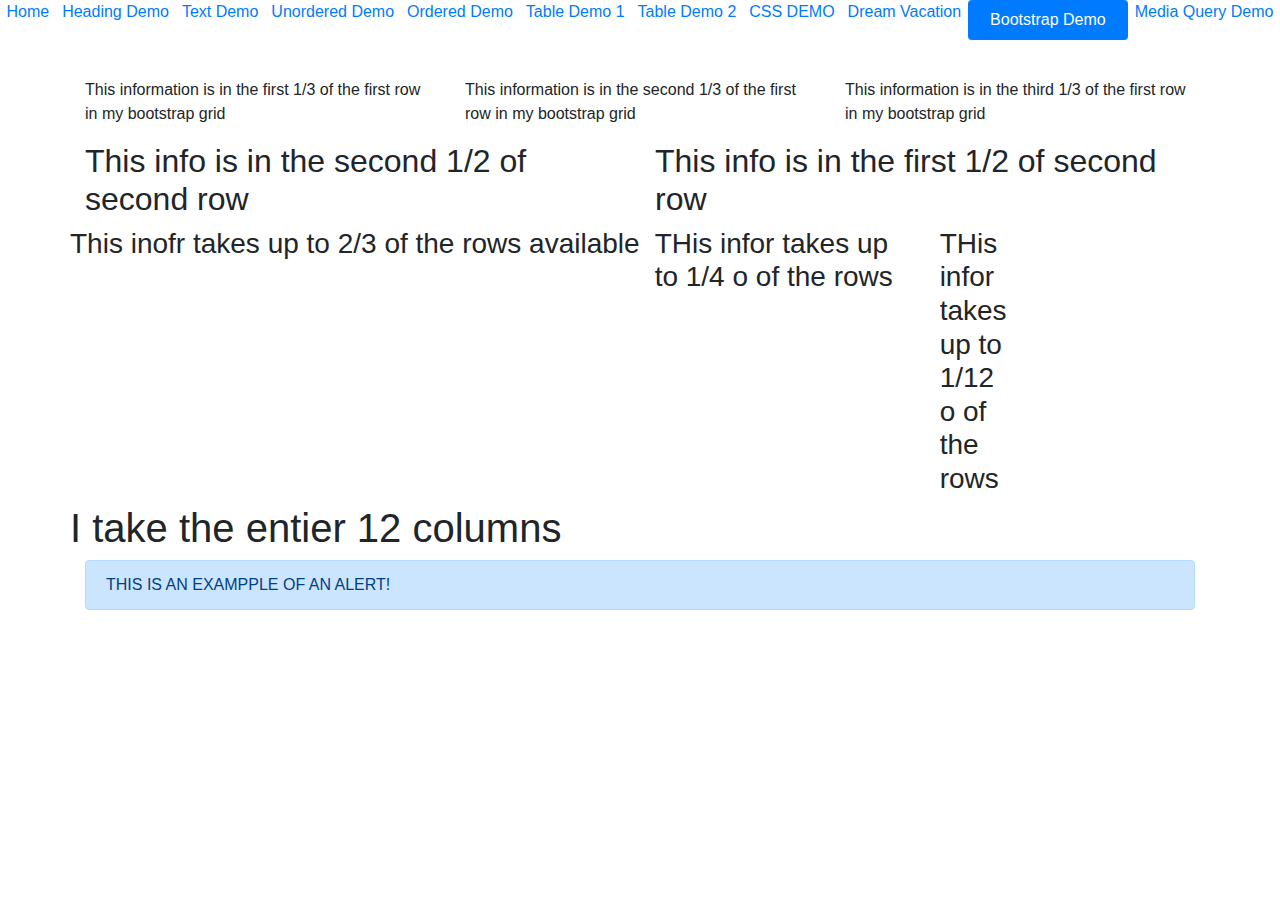
<file: bootstrapdemo.html>
<html>
 <head>
     <title>
        Bootstrap Demo
     </title>

     <!-- to use external bootstrap use the following-->

     <link rel="stylesheet"
      href="https://stackpath.bootstrapcdn.com/bootstrap/4.3.1/css/bootstrap.min.css" 
     integrity="sha384-ggOyR0iXCbMQv3Xipma34MD+dH/1fQ784/j6cY/iJTQUOhcWr7x9JvoRxT2MZw1T" 
     crossorigin="anonymous">

     <link rel  = "stylesheet" href="navStyle.css">

 </head>
 
 
 <body>
   
    <ul class="nav nav-pills nav-fill primaryNav"> <!-- move the links to the top of the screen-->
     <li class="nav-item">
        <a href = "index.html">Home</a>
     </li>
     <li class="nav-item">
        <a href = "heading.html">Heading Demo</a>
     </li>
     <li class="nav-item">
        <a href = "textdemo.html">Text Demo</a>
     </li>
     <li class="nav-item">
        <a href = "unorderedList.html">Unordered Demo</a>
     </li>
     <li class="nav-item">
        <a href = "orderedList.html">Ordered Demo</a>
     </li>
     <li class="nav-item">
        <a href = "tableDemo1.html">Table Demo 1</a></Demo>
     </li>
     <li class="nav-item">
      <a href = "tableDemo2.html">Table Demo 2</a>
     </li>
     <li class="nav-item">
        <a href = "CSSDEMO.html">CSS DEMO</a>
     </li>
     <li class="nav-item">
        <a href = "travel.html">Dream Vacation</a>
     </li>
     <li class="nav-item">
        <a class = "nav-link active" aria-current = "page" href = "bootstrapdemo.html">Bootstrap Demo</a>
     </li>
     <li class="nav-item">
        <a  href = "mediaQueryDemo.html"> Media Query Demo</a>
     </li>
    </ul>

       <!-- secondary nav on smaller screen-->
   <div class="dropdown show secondaryNav">
    <button class="btn btn-primary dropdown-toggle" type="button" id="dropdownMenuButton" data-toggle="dropdown" aria-haspopup="true" aria-expanded="false">
      Navigation List
    </button>
    <div class="dropdown-menu" aria-labelledby="dropdownMenuButton">
      <a class="dropdown-item" href = "index.html">Home</a>
      <a class="dropdown-item" href = "heading.html">Heading Demo</a>
      <a class="dropdown-item"  href = "textdemo.html">Text Demo</a>
      <a class="dropdown-item" href = "unorderedList.html">Unordered Demo</a>
      <a class="dropdown-item" href = "orderedList.html">Ordered Demo</a>
      <a class="dropdown-item" href = "tableDemo1.html">Table Demo 1</a>
      <a class="dropdown-item"  href = "tableDemo2.html">Table Demo 2</a>
      <a class="dropdown-item" href = "CSSDEMO.html">CSS DEMO</a>
      <a class="dropdown-item"href = "travel.html">Dream Vacation</a>
      <a class="dropdown-item active" href = "bootstrapdemo.html">Bootstrap Demo</a>
      <a class="dropdown-item "  href = "mediaQueryDemo.html"> Media Query Demo</a>
    </div>
  </div>
   

   <!-- Bootstrap elements allow for your code to be formatted intor a grid (rows and columns)
     first, to make a container use a div and then use the class = "container"-->
     <div class = "container">

        <!-- for each row, make a div thath is class= "row"-->
        <div class = "row">
            <!-- for each row, specify a columns (up to 12 allowed)-->

            <div class="col-md-4">
                <!--this is a column of size 4 ( takes 4 of the 12 allowed max columns)-->
                <p>This information is in the first 1/3 of the first row in my bootstrap grid</p>
            </div>

            <div class="col-md-4">
                <!--this is a column of size 4 ( takes 4 of the 12 allowed max columns)-->
                <p>This information is in the second 1/3 of the first row in my bootstrap grid</p>
            </div>

            <div class="col-md-4">
                <!--this is a column of size 4 ( takes 4 of the 12 allowed max columns)-->
                <p>This information is in the third 1/3 of the first row in my bootstrap grid</p>
            </div>

        
        </div> <!-- end of first row-->

        <div class="row">
            <div class="col-md-6">
                <!-- column of size 6 (1/2 of the row)-->
                <h2>This info is in the second 1/2 of second row</h2>

            </div>

            <div class="col-md-6">
                <!-- column of size 6 (1/2 of the row)-->
                <h2>This info is in the first 1/2 of second row</h2>

            </div>

        </div> <!-- end of second row-->

        <div class = "row"> <!-- start of third row-->
            <div clas = "col-md-8"> <!-- column of size 8 (2/3) of the rows-->
                <h3>This inofr takes up to 2/3 of the rows available</h3>

            </div>

            <div class="col-md-3">
                <h3>THis infor takes up to 1/4 o of the rows</h3>
            </div>


            <div class= "col-md-1">
                <h3>THis infor takes up to 1/12 o of the rows</h3>
            </div>

            <div class = "row"> <!-- start of forth row-->
                <div class = "col-md-12">
                    <h1> I take the entier 12 columns</h1>
                </div> <!-- end of fourth row-->
            </div>

        </div> <!-- end of third row-->

        <div class = "row"> <!-- start of fifth row-->
            <div class = "col-md-12">
                <div class = "alert alert-primary" role = "alert">
                    THIS IS AN EXAMPPLE OF AN ALERT!
                </div>
               
              
            </div> <!-- end of fifth row-->
        </div>

     </div> <!-- end of bootstrap container-->

    

   


   <script src="https://code.jquery.com/jquery-3.3.1.slim.min.js" 
   integrity="sha384-q8i/X+965DzO0rT7abK41JStQIAqVgRVzpbzo5smXKp4YfRvH+8abtTE1Pi6jizo"
    crossorigin="anonymous"></script>        
    <script src="https://cdnjs.cloudflare.com/ajax/libs/popper.js/1.14.7/umd/popper.min.js" 
    integrity="sha384-UO2eT0CpHqdSJQ6hJty5KVphtPhzWj9WO1clHTMGa3JDZwrnQq4sF86dIHNDz0W1" 
    crossorigin="anonymous"></script>        
    <script src="https://stackpath.bootstrapcdn.com/bootstrap/4.3.1/js/bootstrap.min.js" 
    integrity="sha384-JjSmVgyd0p3pXB1rRibZUAYoIIy6OrQ6VrjIEaFf/nJGzIxFDsf4x0xIM+B07jRM" 
    crossorigin="anonymous"></script>


 </body>

</html>
</file>
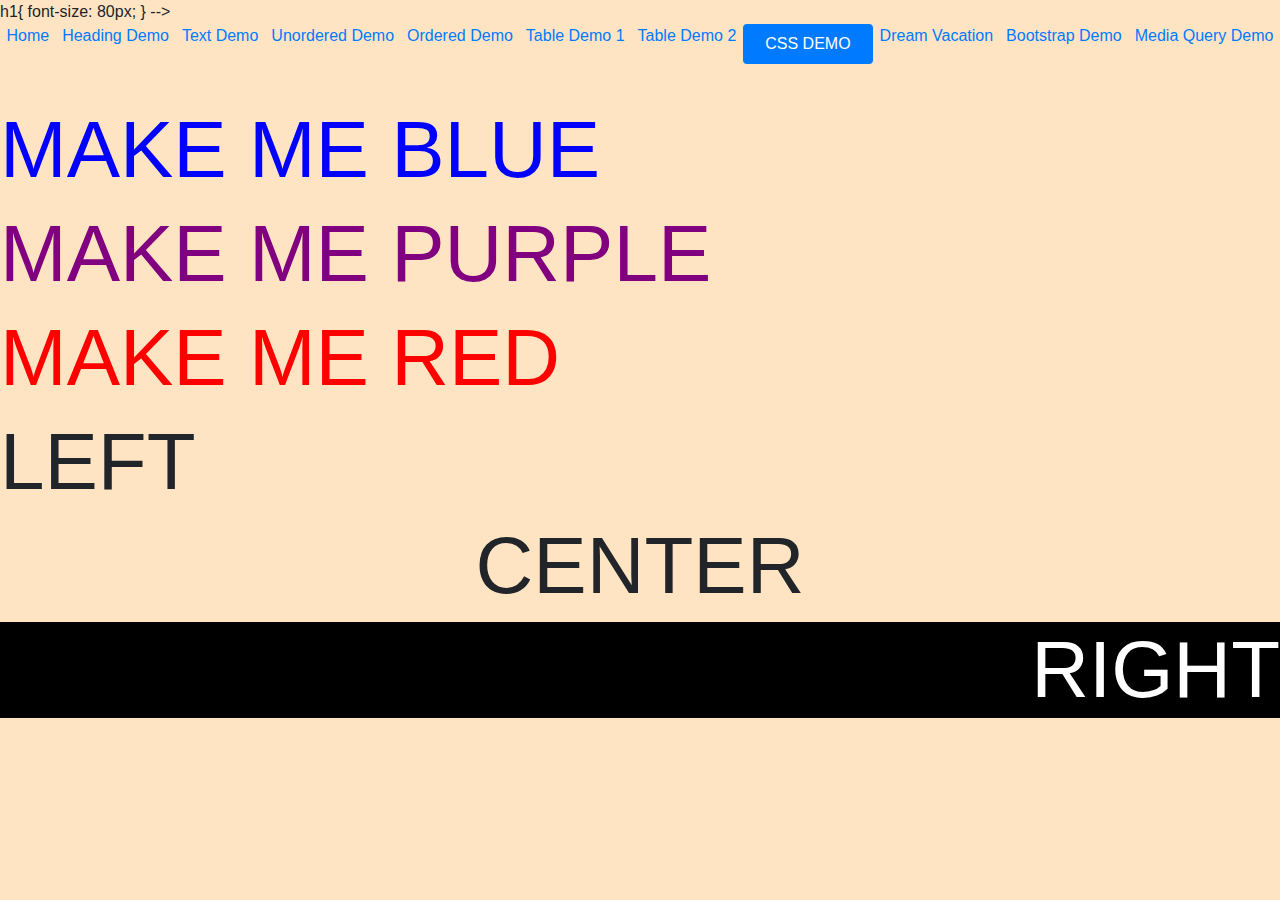
<file: CSSDEMO.html>
<html>
 <head>
     <title>
        My Home Page
     </title>
     <!-- to use external bootstrap use the following-->

     <link rel="stylesheet"
      href="https://stackpath.bootstrapcdn.com/bootstrap/4.3.1/css/bootstrap.min.css" 
     integrity="sha384-ggOyR0iXCbMQv3Xipma34MD+dH/1fQ784/j6cY/iJTQUOhcWr7x9JvoRxT2MZw1T" 
     crossorigin="anonymous">

     
     <!-- External style-->

     <link rel = "stylesheet" type = "text/css" href = "style.css"
     <!-- apply internal style exmple using CSS
     <style>
       h1{ 
             font-size: 80px;
       }
     </style>
     -->

     <link rel  = "stylesheet" href="navStyle.css">

 </head>
 
 
 <body>
  <ul class="nav nav-pills nav-fill primaryNav"> <!-- move the links to the top of the screen-->
    <li class="nav-item">
       <a href = "index.html">Home</a>
    </li>
    <li class="nav-item">
       <a href = "heading.html">Heading Demo</a>
    </li>
    <li class="nav-item">
       <a href = "textdemo.html">Text Demo</a>
    </li>
    <li class="nav-item">
       <a href = "unorderedList.html">Unordered Demo</a>
    </li>
    <li class="nav-item">
       <a href = "orderedList.html">Ordered Demo</a>
    </li>
    <li class="nav-item">
       <a href = "tableDemo1.html">Table Demo 1</a></Demo>
    </li>
    <li class="nav-item">
     <a href = "tableDemo2.html">Table Demo 2</a>
    </li>
    <li class="nav-item">
       <a class = "nav-link active" aria-current = "page" href = "CSSDEMO.html">CSS DEMO</a>
    </li>
    <li class="nav-item">
       <a href = "travel.html">Dream Vacation</a>
    </li>
    <li class="nav-item">
       <a  href = "bootstrapdemo.html">Bootstrap Demo</a>
    </li>
    <li class="nav-item">
      <a  href = "mediaQueryDemo.html"> Media Query Demo</a>
   </li>
   </ul>

          <!-- secondary nav on smaller screen-->
          <div class="dropdown show secondaryNav">
            <button class="btn btn-primary dropdown-toggle" type="button" id="dropdownMenuButton" data-toggle="dropdown" aria-haspopup="true" aria-expanded="false">
              Navigation List
            </button>
            <div class="dropdown-menu" aria-labelledby="dropdownMenuButton">
              <a class="dropdown-item" href = "index.html">Home</a>
              <a class="dropdown-item" href = "heading.html">Heading Demo</a>
              <a class="dropdown-item"  href = "textdemo.html">Text Demo</a>
              <a class="dropdown-item" href = "unorderedList.html">Unordered Demo</a>
              <a class="dropdown-item" href = "orderedList.html">Ordered Demo</a>
              <a class="dropdown-item" href = "tableDemo1.html">Table Demo 1</a>
              <a class="dropdown-item"  href = "tableDemo2.html">Table Demo 2</a>
              <a class="dropdown-item active" href = "CSSDEMO.html">CSS DEMO</a>
              <a class="dropdown-item"href = "travel.html">Dream Vacation</a>
              <a class="dropdown-item " href = "bootstrapdemo.html">Bootstrap Demo</a>
              <a class="dropdown-item "  href = "mediaQueryDemo.html"> Media Query Demo</a>
            </div>
          </div>

   <h1 class = "blue">MAKE ME BLUE</h1>
   <h1 id = "purple">MAKE ME PURPLE</h1>
   <h1 class = "red">MAKE ME RED</h1>
   <h1 class ="alignLeft">LEFT</h1>
   <h1 class ="alighlCenter">CENTER</h1>
   <h1 class ="alignRight white blackBackground" id = "white blackBackground">RIGHT</h1>
   
   <script src="https://code.jquery.com/jquery-3.3.1.slim.min.js" 
   integrity="sha384-q8i/X+965DzO0rT7abK41JStQIAqVgRVzpbzo5smXKp4YfRvH+8abtTE1Pi6jizo"
    crossorigin="anonymous"></script>        
    <script src="https://cdnjs.cloudflare.com/ajax/libs/popper.js/1.14.7/umd/popper.min.js" 
    integrity="sha384-UO2eT0CpHqdSJQ6hJty5KVphtPhzWj9WO1clHTMGa3JDZwrnQq4sF86dIHNDz0W1" 
    crossorigin="anonymous"></script>        
    <script src="https://stackpath.bootstrapcdn.com/bootstrap/4.3.1/js/bootstrap.min.js" 
    integrity="sha384-JjSmVgyd0p3pXB1rRibZUAYoIIy6OrQ6VrjIEaFf/nJGzIxFDsf4x0xIM+B07jRM" 
    crossorigin="anonymous"></script>
 </body>

</html>
</file>
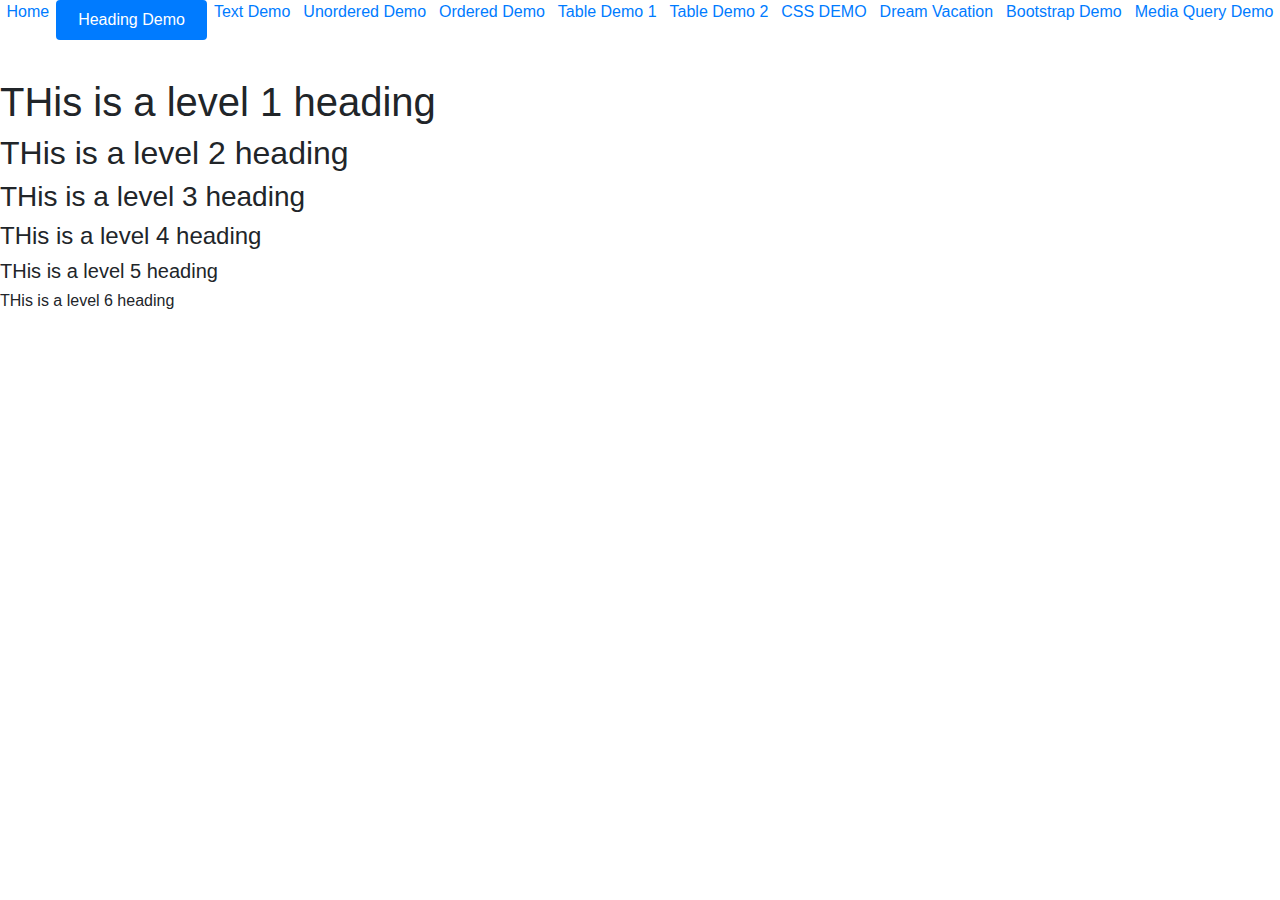
<file: heading.html>
<!--
    This is a comment
-->

<html>
 <head>
     <title>
        Headings Demo
     </title>
     <!-- to use external bootstrap use the following-->

     <link rel="stylesheet"
      href="https://stackpath.bootstrapcdn.com/bootstrap/4.3.1/css/bootstrap.min.css" 
     integrity="sha384-ggOyR0iXCbMQv3Xipma34MD+dH/1fQ784/j6cY/iJTQUOhcWr7x9JvoRxT2MZw1T" 
     crossorigin="anonymous">
   
     <link rel  = "stylesheet" href="navStyle.css">
 </head>
 
 
 <body>
  <ul class="nav nav-pills nav-fill primaryNav"> <!-- move the links to the top of the screen-->
    <li class="nav-item">
       <a href = "index.html">Home</a>
    </li>
    <li class="nav-item">
       <a class = "nav-link active" aria-current = "page" href = "heading.html">Heading Demo</a>
    </li>
    <li class="nav-item">
       <a href = "textdemo.html">Text Demo</a>
    </li>
    <li class="nav-item">
       <a href = "unorderedList.html">Unordered Demo</a>
    </li>
    <li class="nav-item">
       <a href = "orderedList.html">Ordered Demo</a>
    </li>
    <li class="nav-item">
       <a href = "tableDemo1.html">Table Demo 1</a></Demo>
    </li>
    <li class="nav-item">
     <a href = "tableDemo2.html">Table Demo 2</a>
    </li>
    <li class="nav-item">
       <a href = "CSSDEMO.html">CSS DEMO</a>
    </li>
    <li class="nav-item">
       <a href = "travel.html">Dream Vacation</a>
    </li>
    <li class="nav-item">
       <a href = "bootstrapdemo.html">Bootstrap Demo</a>
    </li>
    <li class="nav-item">
      <a  href = "mediaQueryDemo.html"> Media Query Demo</a>
   </li>
   </ul>

             <!-- secondary nav on smaller screen-->
             <div class="dropdown show secondaryNav">
               <button class="btn btn-primary dropdown-toggle" type="button" id="dropdownMenuButton" data-toggle="dropdown" aria-haspopup="true" aria-expanded="false">
                 Navigation List
               </button>
               <div class="dropdown-menu" aria-labelledby="dropdownMenuButton">
                 <a class="dropdown-item" href = "index.html">Home</a>
                 <a class="dropdown-item active" href = "heading.html">Heading Demo</a>
                 <a class="dropdown-item"  href = "textdemo.html">Text Demo</a>
                 <a class="dropdown-item" href = "unorderedList.html">Unordered Demo</a>
                 <a class="dropdown-item" href = "orderedList.html">Ordered Demo</a>
                 <a class="dropdown-item" href = "tableDemo1.html">Table Demo 1</a>
                 <a class="dropdown-item"  href = "tableDemo2.html">Table Demo 2</a>
                 <a class="dropdown-item" href = "CSSDEMO.html">CSS DEMO</a>
                 <a class="dropdown-item"href = "travel.html">Dream Vacation</a>
                 <a class="dropdown-item " href = "bootstrapdemo.html">Bootstrap Demo</a>
                 <a class="dropdown-item "  href = "mediaQueryDemo.html"> Media Query Demo</a>
               </div>
             </div>

   <!-- Heading Demo-->
   <h1>THis is a level 1 heading</h1>
   <h2>THis is a level 2 heading</h2>
   <h3>THis is a level 3 heading</h3>
   <h4>THis is a level 4 heading</h4>
   <h5>THis is a level 5 heading</h5>
   <h6>THis is a level 6 heading</h6>


   <script src="https://code.jquery.com/jquery-3.3.1.slim.min.js" 
   integrity="sha384-q8i/X+965DzO0rT7abK41JStQIAqVgRVzpbzo5smXKp4YfRvH+8abtTE1Pi6jizo"
    crossorigin="anonymous"></script>        
    <script src="https://cdnjs.cloudflare.com/ajax/libs/popper.js/1.14.7/umd/popper.min.js" 
    integrity="sha384-UO2eT0CpHqdSJQ6hJty5KVphtPhzWj9WO1clHTMGa3JDZwrnQq4sF86dIHNDz0W1" 
    crossorigin="anonymous"></script>        
    <script src="https://stackpath.bootstrapcdn.com/bootstrap/4.3.1/js/bootstrap.min.js" 
    integrity="sha384-JjSmVgyd0p3pXB1rRibZUAYoIIy6OrQ6VrjIEaFf/nJGzIxFDsf4x0xIM+B07jRM" 
    crossorigin="anonymous"></script>
   
 </body>

</html>
</file>
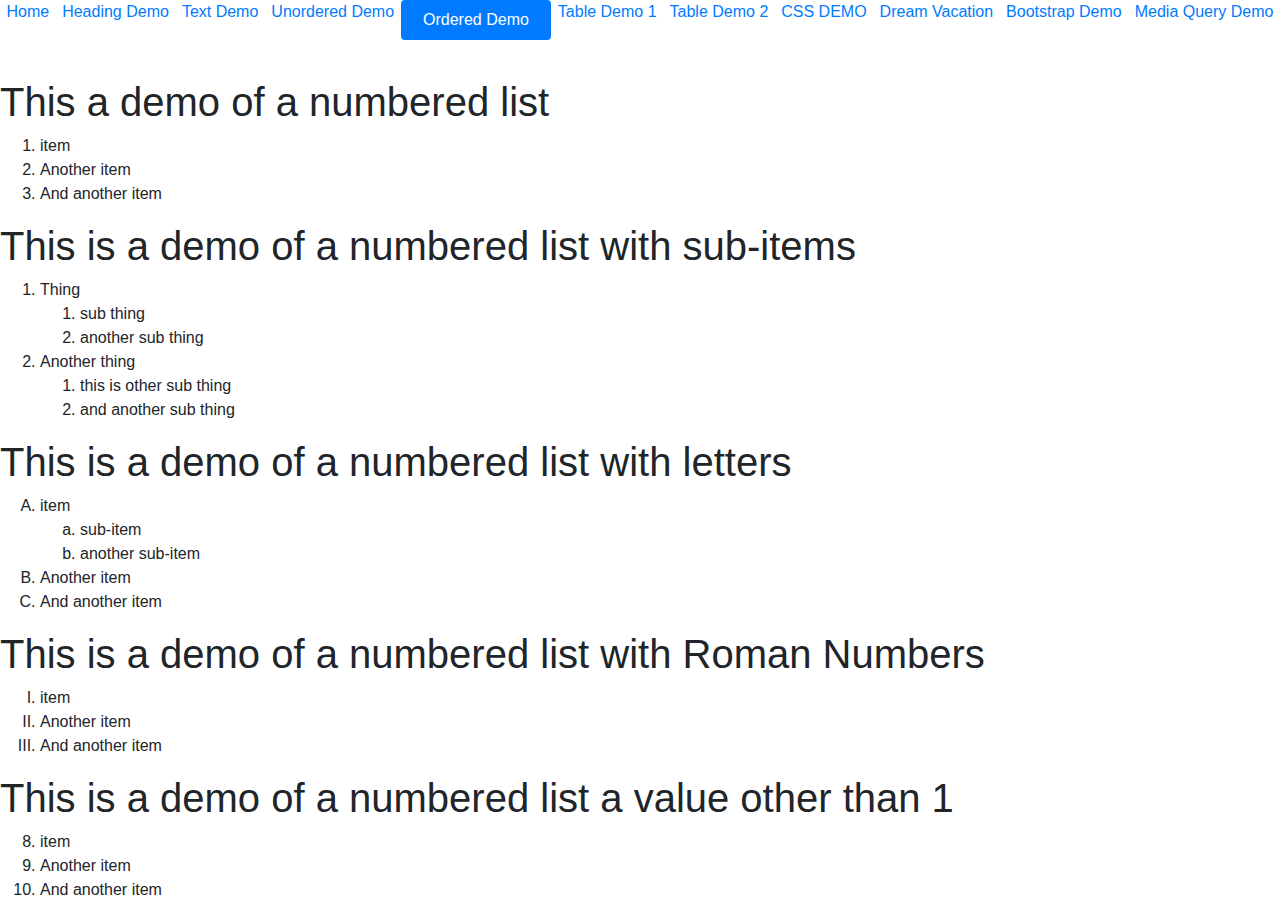
<file: orderedList.html>
<html>
 <head>
     <title>
       Ordered List Demo
     </title>
     <!-- to use external bootstrap use the following-->

     <link rel="stylesheet"
      href="https://stackpath.bootstrapcdn.com/bootstrap/4.3.1/css/bootstrap.min.css" 
     integrity="sha384-ggOyR0iXCbMQv3Xipma34MD+dH/1fQ784/j6cY/iJTQUOhcWr7x9JvoRxT2MZw1T" 
     crossorigin="anonymous">

     <link rel  = "stylesheet" href="navStyle.css">

 </head>
 
 
 <body>
  <ul class="nav nav-pills nav-fill primaryNav"> <!-- move the links to the top of the screen-->
    <li class="nav-item">
       <a href = "index.html">Home</a>
    </li>
    <li class="nav-item">
       <a href = "heading.html">Heading Demo</a>
    </li>
    <li class="nav-item">
       <a href = "textdemo.html">Text Demo</a>
    </li>
    <li class="nav-item">
       <a href = "unorderedList.html">Unordered Demo</a>
    </li>
    <li class="nav-item">
       <a class = "nav-link active" aria-current = "page" href = "orderedList.html">Ordered Demo</a>
    </li>
    <li class="nav-item">
       <a href = "tableDemo1.html">Table Demo 1</a></Demo>
    </li>
    <li class="nav-item">
     <a href = "tableDemo2.html">Table Demo 2</a>
    </li>
    <li class="nav-item">
       <a  href = "CSSDEMO.html">CSS DEMO</a>
    </li>
    <li class="nav-item">
       <a href = "travel.html">Dream Vacation</a>
    </li>
    <li class="nav-item">
       <a  href = "bootstrapdemo.html">Bootstrap Demo</a>
    </li>
    <li class="nav-item">
      <a  href = "mediaQueryDemo.html"> Media Query Demo</a>
   </li>
   </ul>

             <!-- secondary nav on smaller screen-->
             <div class="dropdown show secondaryNav">
               <button class="btn btn-primary dropdown-toggle" type="button" id="dropdownMenuButton" data-toggle="dropdown" aria-haspopup="true" aria-expanded="false">
                 Navigation List
               </button>
               <div class="dropdown-menu" aria-labelledby="dropdownMenuButton">
                 <a class="dropdown-item" href = "index.html">Home</a>
                 <a class="dropdown-item" href = "heading.html">Heading Demo</a>
                 <a class="dropdown-item"  href = "textdemo.html">Text Demo</a>
                 <a class="dropdown-item" href = "unorderedList.html">Unordered Demo</a>
                 <a class="dropdown-item active" href = "orderedList.html">Ordered Demo</a>
                 <a class="dropdown-item" href = "tableDemo1.html">Table Demo 1</a>
                 <a class="dropdown-item"  href = "tableDemo2.html">Table Demo 2</a>
                 <a class="dropdown-item" href = "CSSDEMO.html">CSS DEMO</a>
                 <a class="dropdown-item"href = "travel.html">Dream Vacation</a>
                 <a class="dropdown-item " href = "bootstrapdemo.html">Bootstrap Demo</a>
                 <a class="dropdown-item "  href = "mediaQueryDemo.html"> Media Query Demo</a>
               </div>
             </div>
       
   <h1> This a demo of a numbered list</h1>
   <ol>
    <li>item</li>
    <li>Another item</li>
    <li>And another item</li>
   </ol>

   <h1> This is a demo of a numbered list with sub-items</h1>
  
   <ol>
        <li>Thing</li>
               <ol>
                <li>sub thing</li>
                <li>another sub thing</li>
               </ol>
        <li>Another thing</li>
                <ol>
                    <li>this is other sub thing</li>
                    <li> and another sub thing</li>
                </ol>


   </ol>

   <h1>This is a demo of a numbered list with letters</h1>
   <ol type = "A">
    <li>item</li>
             <ol type = "a">
                <li>sub-item</li>
                <li>another sub-item</li>
             </ol>

    <li>Another item</li>
    <li>And another item</li>
   </ol>
   <h1>This is a demo of a numbered list with Roman Numbers</h1>
   <ol type = "I">
    <li>item</li>
    <li>Another item</li>
    <li>And another item</li>


   </ol>

   <h1>This is a demo of a numbered list a value other than 1</h1>
   <ol type = "1" start = "8">
    <li>item</li>
    <li>Another item</li>
    <li>And another item</li>



    <script src="https://code.jquery.com/jquery-3.3.1.slim.min.js" 
    integrity="sha384-q8i/X+965DzO0rT7abK41JStQIAqVgRVzpbzo5smXKp4YfRvH+8abtTE1Pi6jizo"
     crossorigin="anonymous"></script>        
     <script src="https://cdnjs.cloudflare.com/ajax/libs/popper.js/1.14.7/umd/popper.min.js" 
     integrity="sha384-UO2eT0CpHqdSJQ6hJty5KVphtPhzWj9WO1clHTMGa3JDZwrnQq4sF86dIHNDz0W1" 
     crossorigin="anonymous"></script>        
     <script src="https://stackpath.bootstrapcdn.com/bootstrap/4.3.1/js/bootstrap.min.js" 
     integrity="sha384-JjSmVgyd0p3pXB1rRibZUAYoIIy6OrQ6VrjIEaFf/nJGzIxFDsf4x0xIM+B07jRM" 
     crossorigin="anonymous"></script>

 </body>

</html>
</file>
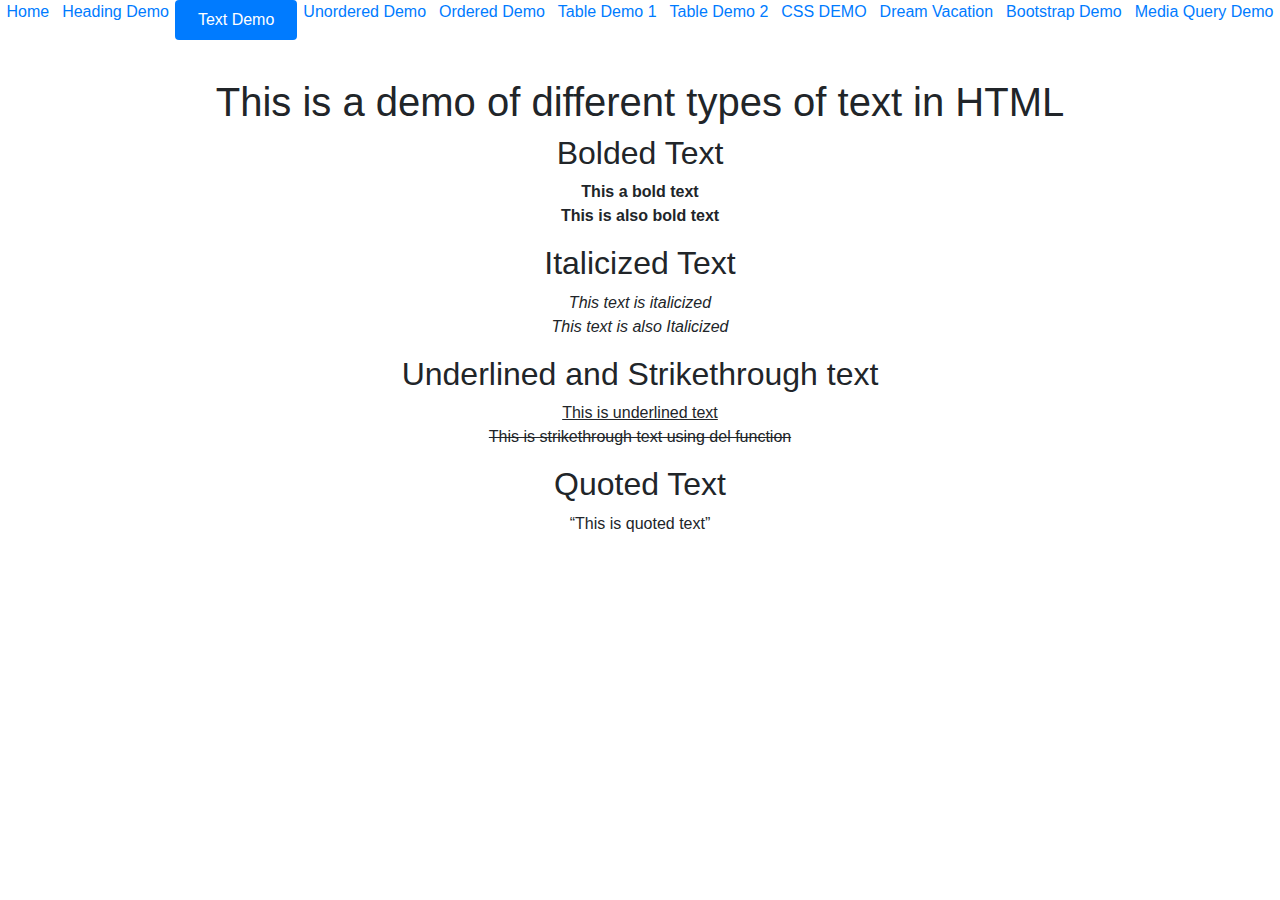
<file: textdemo.html>
<html>
 <head>
     <title>
        Text Demo
     </title>
     <!-- to use external bootstrap use the following-->

     <link rel="stylesheet"
      href="https://stackpath.bootstrapcdn.com/bootstrap/4.3.1/css/bootstrap.min.css" 
     integrity="sha384-ggOyR0iXCbMQv3Xipma34MD+dH/1fQ784/j6cY/iJTQUOhcWr7x9JvoRxT2MZw1T" 
     crossorigin="anonymous">

     <link rel  = "stylesheet" href="navStyle.css">

 </head>
 
 
 <body>
    <ul class="nav nav-pills nav-fill primaryNav"> <!-- move the links to the top of the screen-->
        <li class="nav-item">
           <a href = "index.html">Home</a>
        </li>
        <li class="nav-item">
           <a href = "heading.html">Heading Demo</a>
        </li>
        <li class="nav-item">
           <a class = "nav-link active" aria-current = "page" href = "textdemo.html">Text Demo</a>
        </li>
        <li class="nav-item">
           <a href = "unorderedList.html">Unordered Demo</a>
        </li>
        <li class="nav-item">
           <a href = "orderedList.html">Ordered Demo</a>
        </li>
        <li class="nav-item">
           <a href = "tableDemo1.html">Table Demo 1</a></Demo>
        </li>
        <li class="nav-item">
         <a href = "tableDemo2.html">Table Demo 2</a>
        </li>
        <li class="nav-item">
           <a  href = "CSSDEMO.html">CSS DEMO</a>
        </li>
        <li class="nav-item">
           <a href = "travel.html">Dream Vacation</a>
        </li>
        <li class="nav-item">
           <a  href = "bootstrapdemo.html">Bootstrap Demo</a>
        </li>
        <li class="nav-item">
         <a  href = "mediaQueryDemo.html"> Media Query Demo</a>
      </li>
       </ul>

                 <!-- secondary nav on smaller screen-->
                 <div class="dropdown show secondaryNav">
                  <button class="btn btn-primary dropdown-toggle" type="button" id="dropdownMenuButton" data-toggle="dropdown" aria-haspopup="true" aria-expanded="false">
                    Navigation List
                  </button>
                  <div class="dropdown-menu" aria-labelledby="dropdownMenuButton">
                    <a class="dropdown-item" href = "index.html">Home</a>
                    <a class="dropdown-item" href = "heading.html">Heading Demo</a>
                    <a class="dropdown-item active"  href = "textdemo.html">Text Demo</a>
                    <a class="dropdown-item" href = "unorderedList.html">Unordered Demo</a>
                    <a class="dropdown-item" href = "orderedList.html">Ordered Demo</a>
                    <a class="dropdown-item" href = "tableDemo1.html">Table Demo 1</a>
                    <a class="dropdown-item"  href = "tableDemo2.html">Table Demo 2</a>
                    <a class="dropdown-item" href = "CSSDEMO.html">CSS DEMO</a>
                    <a class="dropdown-item"href = "travel.html">Dream Vacation</a>
                    <a class="dropdown-item " href = "bootstrapdemo.html">Bootstrap Demo</a>
                    <a class="dropdown-item "  href = "mediaQueryDemo.html"> Media Query Demo</a>
                  </div>
                </div>
    <center>
        <h1> This is a demo of different types of text in HTML </h1>
        <h2> Bolded Text</h2>
        <p>
            <b>This a bold text</b> <br>
            <strong> This is also bold text</strong>
        </p>

        <h2> Italicized Text</h2>

        <p>
            <i>This text is italicized</i> <br>
            <em>This text is also Italicized</em>
        </p>

        <h2> Underlined and Strikethrough text</h2>
        
        <p>

            <u> This is underlined text</u> <br>
            <del> This is strikethrough text using del function</del>
        </p>

        <h2> Quoted Text</h2>

        <p>
            <q>This is quoted text</q>
        </p>


    </center>
   

    <script src="https://code.jquery.com/jquery-3.3.1.slim.min.js" 
    integrity="sha384-q8i/X+965DzO0rT7abK41JStQIAqVgRVzpbzo5smXKp4YfRvH+8abtTE1Pi6jizo"
     crossorigin="anonymous"></script>        
     <script src="https://cdnjs.cloudflare.com/ajax/libs/popper.js/1.14.7/umd/popper.min.js" 
     integrity="sha384-UO2eT0CpHqdSJQ6hJty5KVphtPhzWj9WO1clHTMGa3JDZwrnQq4sF86dIHNDz0W1" 
     crossorigin="anonymous"></script>        
     <script src="https://stackpath.bootstrapcdn.com/bootstrap/4.3.1/js/bootstrap.min.js" 
     integrity="sha384-JjSmVgyd0p3pXB1rRibZUAYoIIy6OrQ6VrjIEaFf/nJGzIxFDsf4x0xIM+B07jRM" 
     crossorigin="anonymous"></script>
 </body>

</html>
</file>
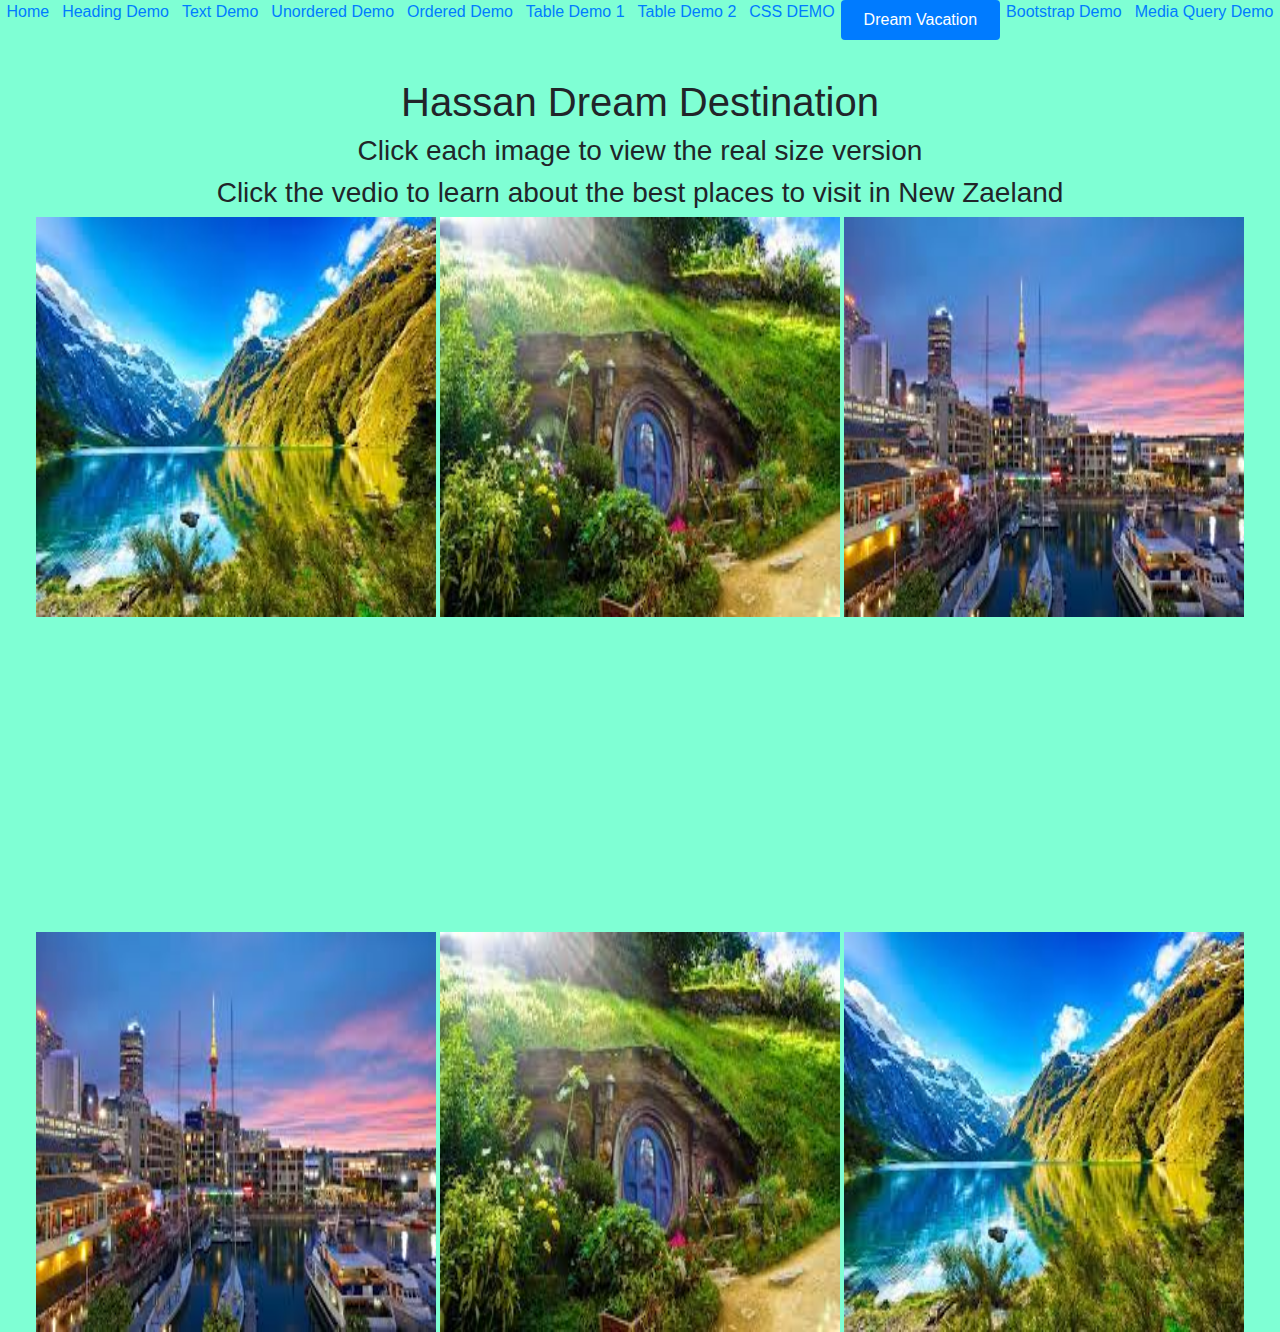
<file: travel.html>
<html>
 <head>
     <title>
       Dream Vacation
     </title>
     <!-- to use external bootstrap use the following-->

     <link rel="stylesheet"
      href="https://stackpath.bootstrapcdn.com/bootstrap/4.3.1/css/bootstrap.min.css" 
     integrity="sha384-ggOyR0iXCbMQv3Xipma34MD+dH/1fQ784/j6cY/iJTQUOhcWr7x9JvoRxT2MZw1T" 
     crossorigin="anonymous">

    <!-- internal css
     <style>
        body{
            background-color: aquamarine;
            background-size: 100% 100%;
        }
        </style>
    -->

    <!-- external css-->
    <link rel="stylesheet" type ="text/css" href="travelstyle.css">
    <link rel  = "stylesheet" href="navStyle.css">
     
 </head>
 
 
 <body>
   <nav>
    <ul class="nav nav-pills nav-fill primaryNav"> <!-- move the links to the top of the screen-->
        <li class="nav-item">
           <a href = "index.html">Home</a>
        </li>
        <li class="nav-item">
           <a href = "heading.html">Heading Demo</a>
        </li>
        <li class="nav-item">
           <a href = "textdemo.html">Text Demo</a>
        </li>
        <li class="nav-item">
           <a href = "unorderedList.html">Unordered Demo</a>
        </li>
        <li class="nav-item">
           <a href = "orderedList.html">Ordered Demo</a>
        </li>
        <li class="nav-item">
           <a href = "tableDemo1.html">Table Demo 1</a></Demo>
        </li>
        <li class="nav-item">
         <a href = "tableDemo2.html">Table Demo 2</a>
        </li>
        <li class="nav-item">
           <a  href = "CSSDEMO.html">CSS DEMO</a>
        </li>
        <li class="nav-item">
           <a class = "nav-link active" aria-current = "page" href = "travel.html">Dream Vacation</a>
        </li>
        <li class="nav-item">
           <a  href = "bootstrapdemo.html">Bootstrap Demo</a>
        </li>
        <li class="nav-item">
         <a  href = "mediaQueryDemo.html"> Media Query Demo</a>
      </li>
       </ul>

                 <!-- secondary nav on smaller screen-->
                 <div class="dropdown show secondaryNav">
                  <button class="btn btn-primary dropdown-toggle" type="button" id="dropdownMenuButton" data-toggle="dropdown" aria-haspopup="true" aria-expanded="false">
                    Navigation List
                  </button>
                  <div class="dropdown-menu" aria-labelledby="dropdownMenuButton">
                    <a class="dropdown-item" href = "index.html">Home</a>
                    <a class="dropdown-item" href = "heading.html">Heading Demo</a>
                    <a class="dropdown-item"  href = "textdemo.html">Text Demo</a>
                    <a class="dropdown-item" href = "unorderedList.html">Unordered Demo</a>
                    <a class="dropdown-item" href = "orderedList.html">Ordered Demo</a>
                    <a class="dropdown-item" href = "tableDemo1.html">Table Demo 1</a>
                    <a class="dropdown-item"  href = "tableDemo2.html">Table Demo 2</a>
                    <a class="dropdown-item" href = "CSSDEMO.html">CSS DEMO</a>
                    <a class="dropdown-item active" href = "travel.html">Dream Vacation</a>
                    <a class="dropdown-item " href = "bootstrapdemo.html">Bootstrap Demo</a>
                    <a class="dropdown-item "  href = "mediaQueryDemo.html"> Media Query Demo</a>
                  </div>
                </div>

   <center>


    <h1> Hassan Dream Destination</h1>
    <h3>Click each image to view the real size version</h3>
    <h3>Click the vedio to learn about the best places to visit in New Zaeland</h3>
    
        <a href="media/1.jpeg">
         <img src="media/1.jpeg" title = "New Zaeland nature" alt ="New Zaeland nature" 
         width = "400" height = "400">
        </a>

        <a href="media/2.jpeg">
            <img src="media/2.jpeg" title = "Hobbit" alt ="Hobbit" 
            width = "400" height = "400">
        </a>
        <a href="media/3.jpeg">
            <img src="media/3.jpeg" title = "New Zaeland Auckland skyline" alt ="Auckland skyline" 
            width = "400" height = "400">
        </a>
        <br>
        <iframe width="1210" height="315" src="https://www.youtube.com/embed/EdKDIph5IaM"
         title="YouTube video player" frameborder="0" allow="accelerometer; autoplay; 
         clipboard-write; encrypted-media; gyroscope; picture-in-picture" allowfullscreen></iframe>
        <br>
    </a>
    <a href="media/3.jpeg">
        <img src="media/3.jpeg" title = "New Zaeland Auckland skyline" alt ="Auckland skyline" 
        width = "400" height = "400">
    </a>

    <a href="media/2.jpeg">
        <img src="media/2.jpeg" title = "Hobbit" alt ="Hobbit" 
        width = "400" height = "400">
    </a>

    <a href="media/1.jpeg">
        <img src="media/1.jpeg" title = "New Zaeland nature" alt ="New Zaeland nature" 
        width = "400" height = "400">
       </a>

   </center>

   <script src="https://code.jquery.com/jquery-3.3.1.slim.min.js" 
   integrity="sha384-q8i/X+965DzO0rT7abK41JStQIAqVgRVzpbzo5smXKp4YfRvH+8abtTE1Pi6jizo"
    crossorigin="anonymous"></script>        
    <script src="https://cdnjs.cloudflare.com/ajax/libs/popper.js/1.14.7/umd/popper.min.js" 
    integrity="sha384-UO2eT0CpHqdSJQ6hJty5KVphtPhzWj9WO1clHTMGa3JDZwrnQq4sF86dIHNDz0W1" 
    crossorigin="anonymous"></script>        
    <script src="https://stackpath.bootstrapcdn.com/bootstrap/4.3.1/js/bootstrap.min.js" 
    integrity="sha384-JjSmVgyd0p3pXB1rRibZUAYoIIy6OrQ6VrjIEaFf/nJGzIxFDsf4x0xIM+B07jRM" 
    crossorigin="anonymous"></script>  
 </body>

</html>
</file>
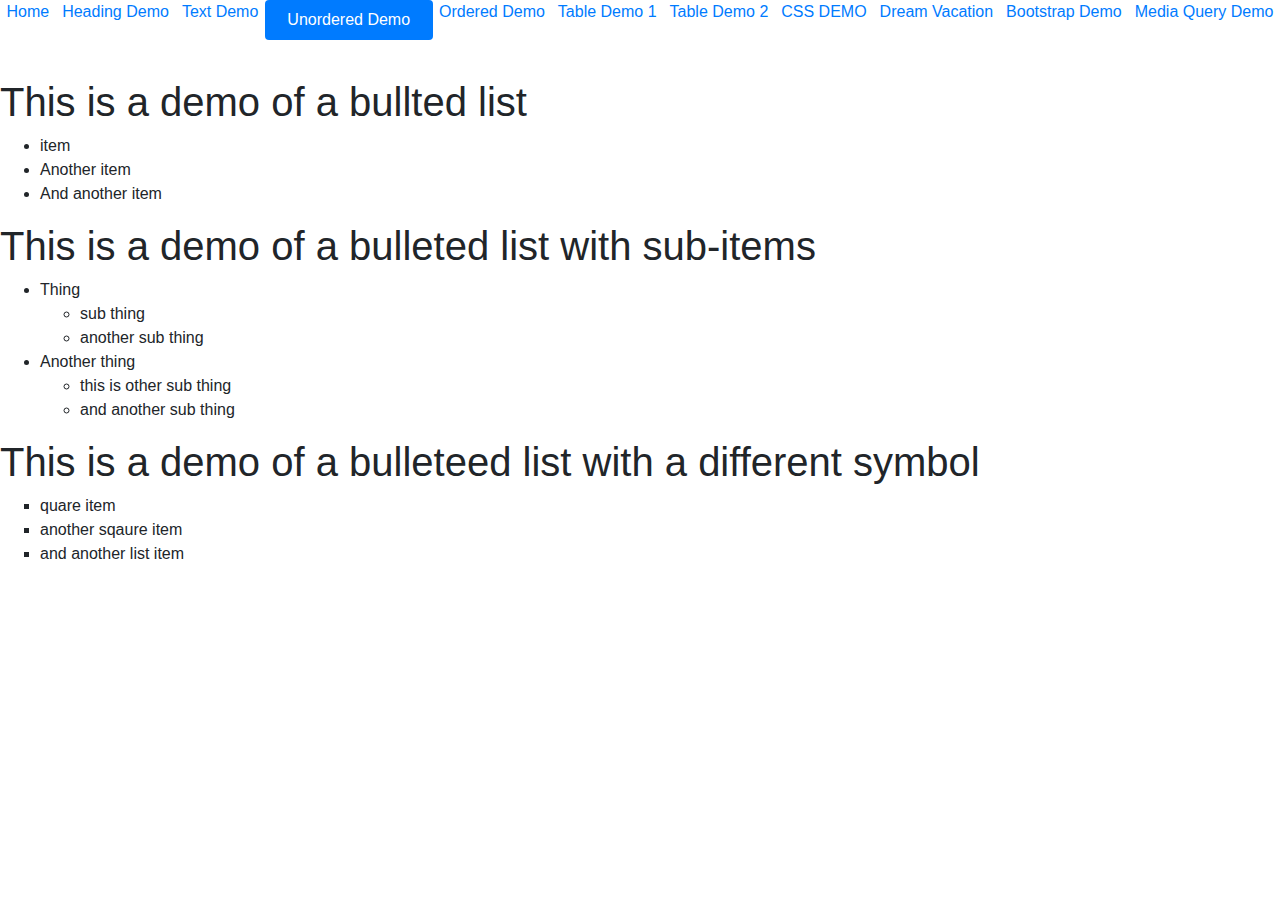
<file: unorderedList.html>
<html>
 <head>
     <title>
        Unordered list
     </title>
     <!-- to use external bootstrap use the following-->

     <link rel="stylesheet"
      href="https://stackpath.bootstrapcdn.com/bootstrap/4.3.1/css/bootstrap.min.css" 
     integrity="sha384-ggOyR0iXCbMQv3Xipma34MD+dH/1fQ784/j6cY/iJTQUOhcWr7x9JvoRxT2MZw1T" 
     crossorigin="anonymous">

     <link rel  = "stylesheet" href="navStyle.css">

 </head>
 
 
 <body>

  <ul class="nav nav-pills nav-fill primaryNav"> <!-- move the links to the top of the screen-->
    <li class="nav-item">
       <a href = "index.html">Home</a>
    </li>
    <li class="nav-item">
       <a href = "heading.html">Heading Demo</a>
    </li>
    <li class="nav-item">
       <a href = "textdemo.html">Text Demo</a>
    </li>
    <li class="nav-item">
       <a class = "nav-link active" aria-current = "page" href = "unorderedList.html">Unordered Demo</a>
    </li>
    <li class="nav-item">
       <a href = "orderedList.html">Ordered Demo</a>
    </li>
    <li class="nav-item">
       <a href = "tableDemo1.html">Table Demo 1</a></Demo>
    </li>
    <li class="nav-item">
     <a href = "tableDemo2.html">Table Demo 2</a>
    </li>
    <li class="nav-item">
       <a href = "CSSDEMO.html">CSS DEMO</a>
    </li>
    <li class="nav-item">
       <a href = "travel.html">Dream Vacation</a>
    </li>
    <li class="nav-item">
       <a  href = "bootstrapdemo.html">Bootstrap Demo</a>
    </li>
    <li class="nav-item">
      <a  href = "mediaQueryDemo.html"> Media Query Demo</a>
   </li>
   </ul>

          <!-- secondary nav on smaller screen-->
          <div class="dropdown show secondaryNav">
            <button class="btn btn-primary dropdown-toggle" type="button" id="dropdownMenuButton" data-toggle="dropdown" aria-haspopup="true" aria-expanded="false">
              Navigation List
            </button>
            <div class="dropdown-menu" aria-labelledby="dropdownMenuButton">
              <a class="dropdown-item" href = "index.html">Home</a>
              <a class="dropdown-item" href = "heading.html">Heading Demo</a>
              <a class="dropdown-item"  href = "textdemo.html">Text Demo</a>
              <a class="dropdown-item active" href = "unorderedList.html">Unordered Demo</a>
              <a class="dropdown-item" href = "orderedList.html">Ordered Demo</a>
              <a class="dropdown-item" href = "tableDemo1.html">Table Demo 1</a>
              <a class="dropdown-item"  href = "tableDemo2.html">Table Demo 2</a>
              <a class="dropdown-item" href = "CSSDEMO.html">CSS DEMO</a>
              <a class="dropdown-item"href = "travel.html">Dream Vacation</a>
              <a class="dropdown-item " href = "bootstrapdemo.html">Bootstrap Demo</a>
              <a class="dropdown-item "  href = "mediaQueryDemo.html"> Media Query Demo</a>
            </div>
          </div>


   <h1>This is a demo of a bullted list</h1>
   <ul>
        <li>item</li>
        <li>Another item</li>
        <li>And another item</li>
   </ul>

   <h1>This is a demo of a bulleted list with sub-items</h1>
   <ul>
        <li>Thing</li>
               <ul>
                <li>sub thing</li>
                <li>another sub thing</li>
               </ul>
        <li>Another thing</li>
                <ul>
                    <li>this is other sub thing</li>
                    <li> and another sub thing</li>
                </ul>


   </ul>

   <h1>This is a demo of  a bulleteed list with a different symbol</h1>
   <ul type = "square">
    <li>quare item</li>
    <li>another sqaure item</li>
    <li>and another list item</li>

   </ul>

   <script src="https://code.jquery.com/jquery-3.3.1.slim.min.js" 
   integrity="sha384-q8i/X+965DzO0rT7abK41JStQIAqVgRVzpbzo5smXKp4YfRvH+8abtTE1Pi6jizo"
    crossorigin="anonymous"></script>        
    <script src="https://cdnjs.cloudflare.com/ajax/libs/popper.js/1.14.7/umd/popper.min.js" 
    integrity="sha384-UO2eT0CpHqdSJQ6hJty5KVphtPhzWj9WO1clHTMGa3JDZwrnQq4sF86dIHNDz0W1" 
    crossorigin="anonymous"></script>        
    <script src="https://stackpath.bootstrapcdn.com/bootstrap/4.3.1/js/bootstrap.min.js" 
    integrity="sha384-JjSmVgyd0p3pXB1rRibZUAYoIIy6OrQ6VrjIEaFf/nJGzIxFDsf4x0xIM+B07jRM" 
    crossorigin="anonymous"></script>
 </body>

</html>
</file>
<file: navStyle.css>
@media(min-width: 1000px){

/* when the window is 1200 or wider the primary navigation will show */
.primaryNav{
    visibility: show;
}

.secondaryNav{
    /* when the window is 12000 or wider the secondary navigation will disappear */
    visibility: hidden;
}

}

@media(max-width: 1000px){

    /* when the window is 12000 or smaller the primary navigation will show */
    .primaryNav{
        visibility: hidden;
    }
    
    .secondaryNav{
        /* when the window is 12000 or smaller the secondary navigation will disappear */
        visibility: show;
    }
    
    }
</file>
<file: style.css>
h1{ 
    font-size: 80px;
}

/* comments in css */

.blue{
    color: blue;
}

.red{
    color: red
}


#purple{
    color: purple
}


.alignLeft{
    text-align: left;
}

.alighlCenter{
    text-align: Center;
}

.alignRight{
    text-align: right;
}

.white{
    color: white;
}

.blackBackground{
    background-color: black;
}

body{
   background-color: bisque; 
}
</file>
<file: travelstyle.css>
body{
    background-color: aquamarine;
    background-size: 100% 100%;
}
</file>
